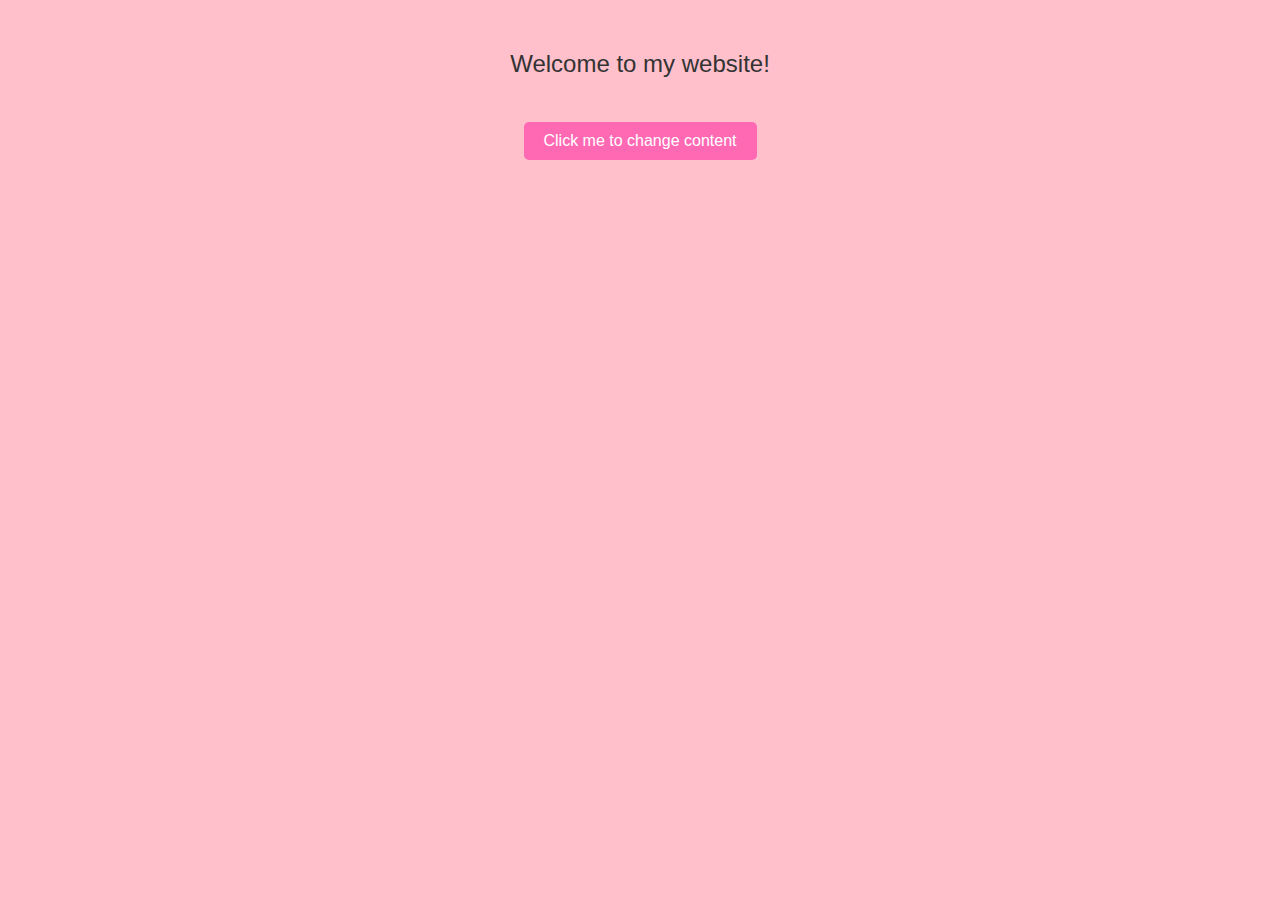
<file: lab4a/index.html>
<!DOCTYPE html>
<html lang="en">
<head>
    <meta charset="UTF-8">
    <meta name="viewport" content="width=device-width, initial-scale=1.0">
    <title>Change Content Example</title>

    
    <link rel="stylesheet" href="styles.css">

    <script>
        // JavaScript function to change the content of the paragraph
        function changeContent() {
            // Selects the <p> element inside the div with id="myElement"
            document.querySelector("#myElement p").textContent = "Hello there!";
        }
    </script>
</head>
<body>

<div id="myElement">
    <p>Welcome to my website!</p>
</div>


<button onclick="changeContent()">Click me to change content</button>

</body>
</html>
</file>
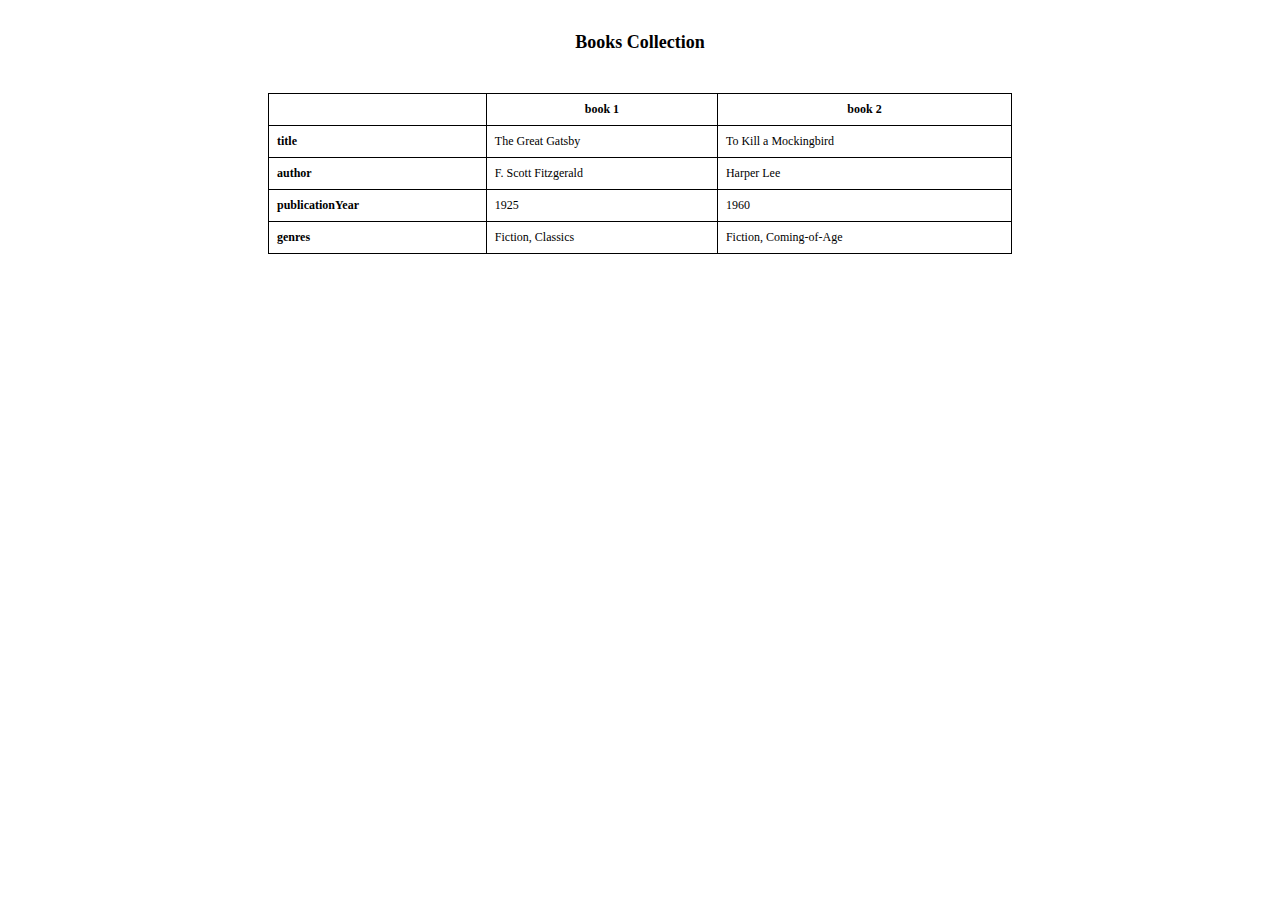
<file: lab4b/index.html>
<!DOCTYPE html>
<html lang="en">
<head>
    <meta charset="UTF-8">
    <meta name="viewport" content="width=device-width, initial-scale=1.0">
    <title>Books Collection</title>
    <link rel="stylesheet" href="styles.css">
</head>
<body>
    <h1>Books Collection</h1>
    <table id="booksTable">
        <thead>
            <tr>
                <th></th> 
                <th>Book 1</th>
                <th>Book 2</th>
            </tr>
        </thead>
        <tbody>
           
        </tbody>
    </table>

    <script>
        // Fetch data from the JSON file and populate table
        fetch('books.json')
            .then(response => response.json())
            .then(data => {
                const tableBody = document.getElementById('booksTable').querySelector('tbody');
                
                // Define the attributes to display
                const attributes = ["title", "author", "publicationYear", "genres"];
                
                // Create rows for each attribute (title, author, publicationYear, genres)
                attributes.forEach(attribute => {
                    const row = document.createElement('tr');

                    // Add the attribute name as the first cell in the row
                    const attributeCell = document.createElement('td');
                    attributeCell.textContent = attribute;
                    attributeCell.style.fontWeight = "bold";
                    row.appendChild(attributeCell);

                    // Add each book's attribute value in the following cells
                    data.books.forEach(book => {
                        const valueCell = document.createElement('td');
                        
                        if (attribute === "genres") {
                            valueCell.textContent = book[attribute].join(", "); // Join genres with a comma
                        } else {
                            valueCell.textContent = book[attribute];
                        }
                        
                        row.appendChild(valueCell);
                    });

                    tableBody.appendChild(row);
                });
            })
            .catch(error => console.error('Error loading JSON:', error));
    </script>
</body>
</html>
</file>
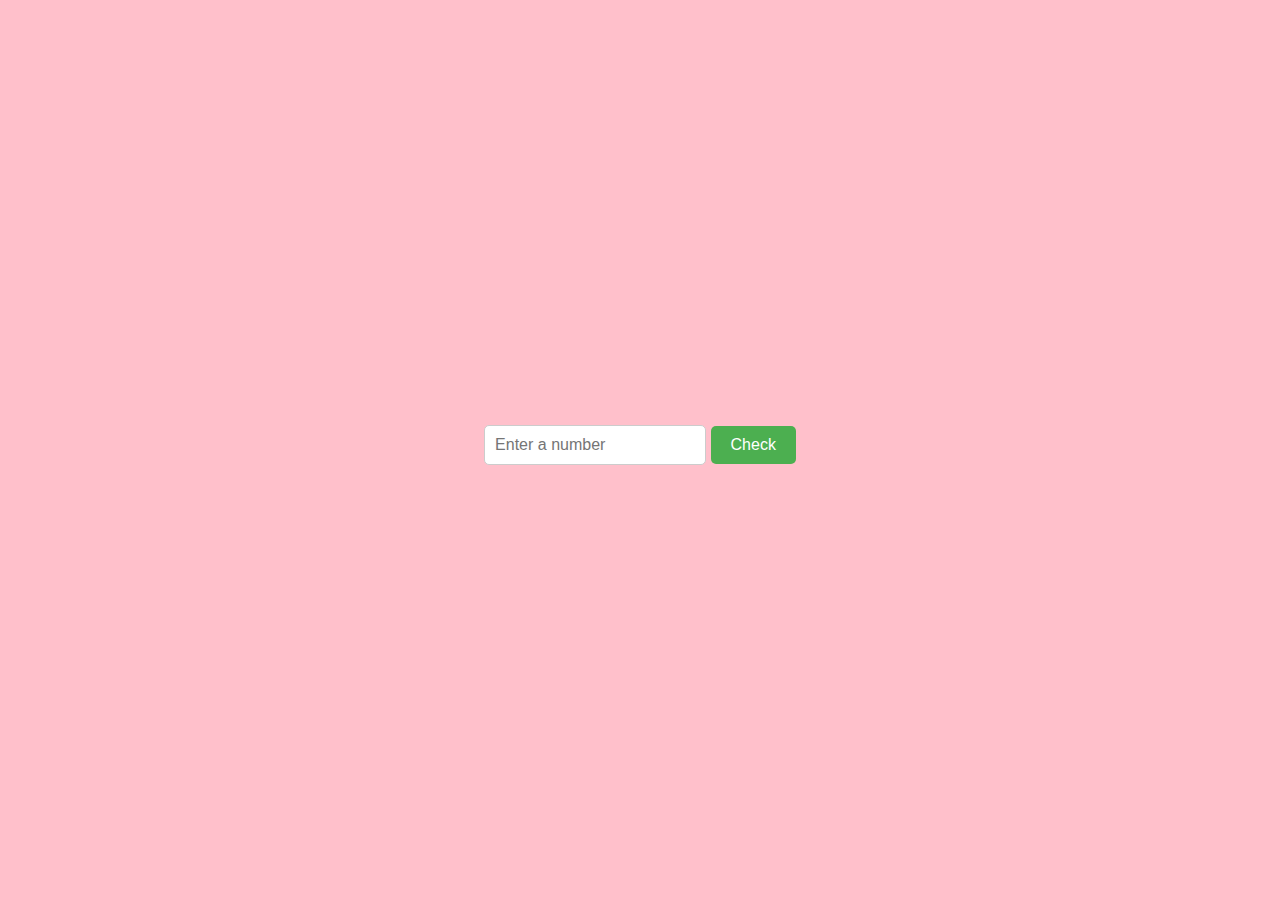
<file: lab4a/lab4a2/index.html>
<!DOCTYPE html>
<html lang="en">
<head>
    <meta charset="UTF-8">
    <meta name="viewport" content="width=device-width, initial-scale=1.0">
    <title>Number Check</title>
    <link rel="stylesheet" href="styles.css">
    <script>
        function checkInput() {
            // Get the input value
            const input = document.getElementById("userInput").value;

            // Check if the input is a number
            if (isNaN(input) || input.trim() === "") {
                alert("Please insert a number!");
            } else {
                // Convert input to a number
                const number = Number(input);

                // Check if the number is lower or higher than 10
                if (number < 10) {
                    alert("The number is lower than 10");
                } else {
                    alert("The number is higher than 10");
                }
            }
        }
    </script>
</head>
<body>
    <div class="container">
        <input type="text" id="userInput" placeholder="Enter a number">
        <button onclick="checkInput()">Check</button>
    </div>
</body>
</html>
</file>
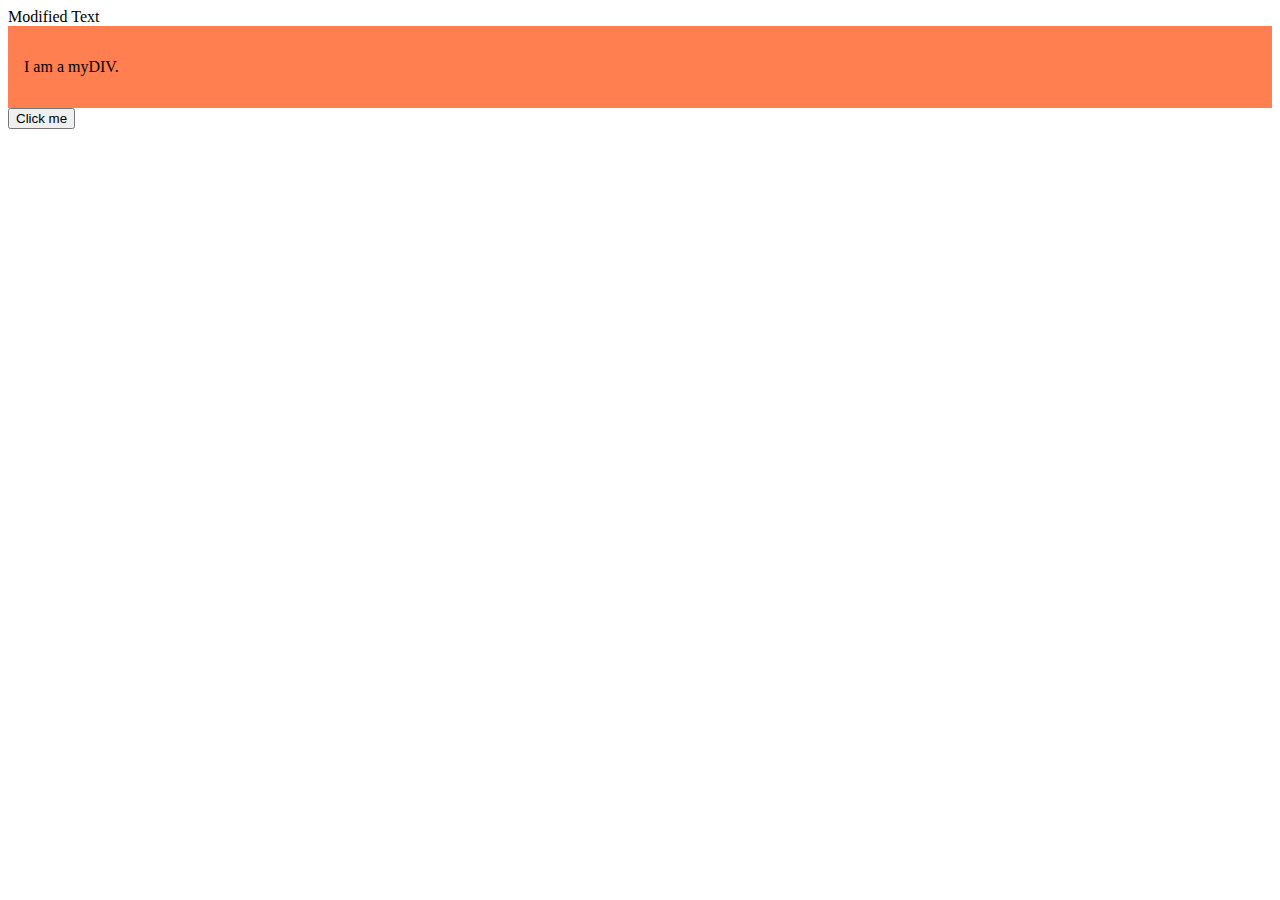
<file: lab4b/lab4b3/index.html>
<!DOCTYPE html>
<html>
<head>
    <title>jQuery DOM Operations</title>
    <script src="https://ajax.googleapis.com/ajax/libs/jquery/3.7.1/jquery.min.js"></script>
    <style>
        .myStyle {
            background-color: coral;
            padding: 16px;
        }
    </style>
</head>
<body>
    <div id="myElement">Original Text</div>

    <div id="myDIV">
        <p>I am a myDIV.</p>
    </div>

    <button id="myButton">Click me</button>

    <script>
        // a
        // JavaScript: var element = document.getElementById("myElement");
        // JavaScript: element.textContent = "Modified Text";
        // jQuery equivalent of a
        $("#myElement").text("Modified Text");

        // b
        // JavaScript: var paragraph = document.querySelector("#myDIV");
        // JavaScript: paragraph.classList.add("myStyle");
        // jQuery equivalent of b
        $("#myDIV").addClass("myStyle");

        // c
        // JavaScript: var button = document.getElementById("myButton");
        // JavaScript: button.addEventListener("click", function() {
        //   alert("Button clicked!");
        // });
        // jQuery equivalent of c
        $("#myButton").on("click", function() {
            alert("Button clicked!");
        });
    </script>
</body>
</html>
</file>
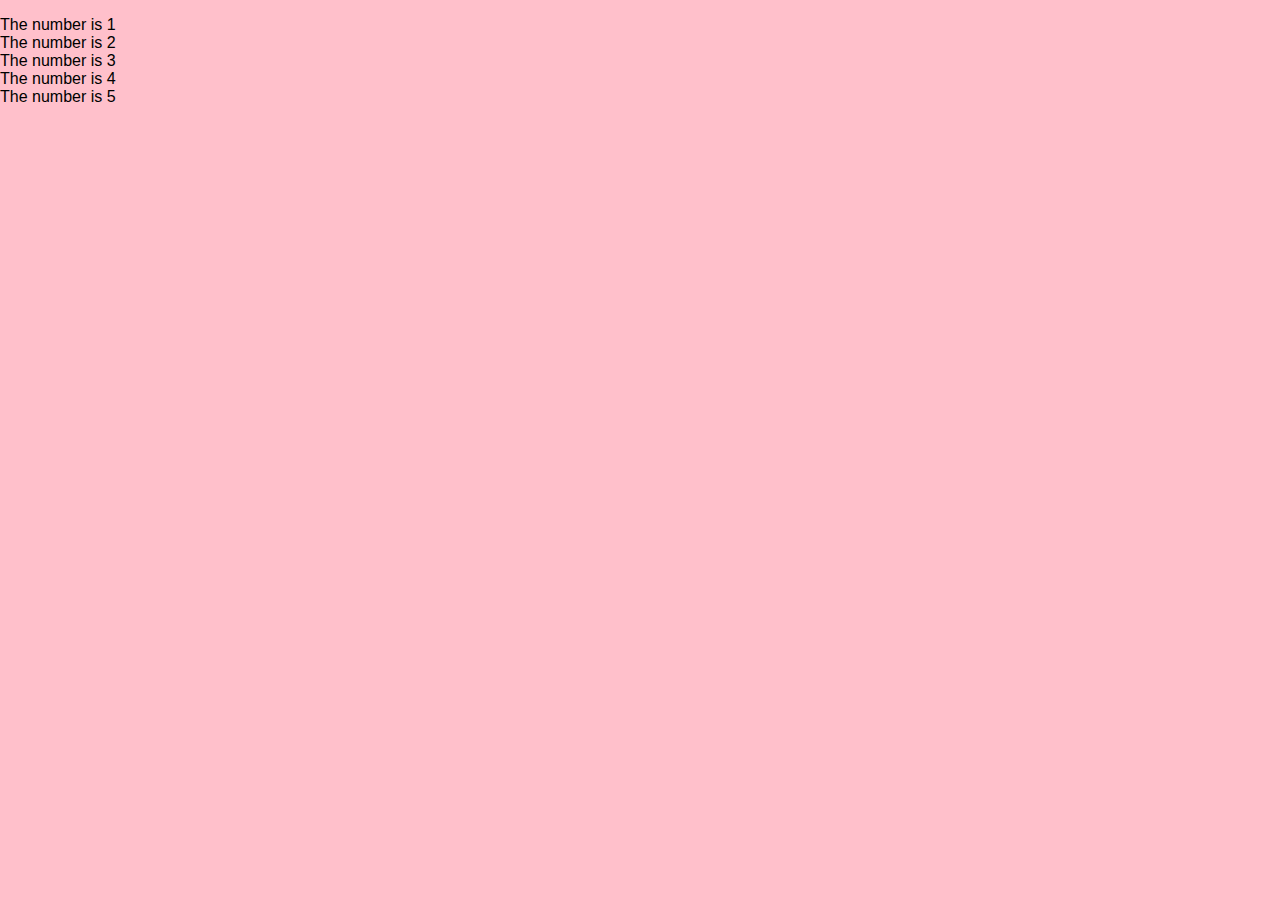
<file: lab4a/lab4a2/lab4a3/index.html>
<!DOCTYPE html>
<html lang="en">
<head>
  <meta charset="UTF-8">
  <meta name="viewport" content="width=device-width, initial-scale=1.0">
  <title>Number List</title>
  <link rel="stylesheet" href="styles.css">
  
</head>
<body>

<p id="demo"></p>

<script>
  let text = "";
  for (let i = 1; i <= 5; i++) { // Loop from 1 to 5
    text += "The number is " + i + "<br>"; // Concatenate the message with line breaks
  }
  document.getElementById("demo").innerHTML = text;
</script>

</body>
</html>
</file>
<file: lab4a/styles.css>
body {
    background-color: pink; 
    font-family: Arial, sans-serif; 
    text-align: center; 
}

#myElement {
    margin-top: 50px;
    font-size: 24px;
    color: #333; 
}

button {
    margin-top: 20px;
    padding: 10px 20px;
    font-size: 16px;
    background-color: #ff69b4; 
    color: white;
    border: none;
    border-radius: 5px;
    cursor: pointer;
}

button:hover {
    background-color: #ff1493; 
}
</file>
<file: lab4b/styles.css>
body {
    font-family: "Times New Roman", Times, serif;
    display: flex;
    flex-direction: column;
    align-items: center;
    margin: 0;
    padding: 20px;
}

h1 {
    font-size: 18px;
    font-weight: bold;
    margin-bottom: 20px;
}

table {
    width: 60%; 
    border-collapse: collapse;
    font-size: 12px;
    margin-top: 20px;
    text-align: left;
}

th, td {
    border: 1px solid black;
    padding: 8px;
}

th {
    font-weight: bold;
    font-size: 12px;
    text-align: center;
}

td:first-child {
    font-weight: bold;
    text-align: left;
}

td:nth-child(4) {
    font-style: italic;
}

th {
    text-transform: lowercase;
}
</file>
<file: lab4a/lab4a2/styles.css>
body {
    background-color: pink;
    display: flex;
    justify-content: center;
    align-items: center;
    height: 100vh;
    margin: 0;
    font-family: Arial, sans-serif;
}

/* Style the container */
.container {
    text-align: center;
}

/* Style the input */
input[type="text"] {
    padding: 10px;
    font-size: 16px;
    margin-bottom: 10px;
    border: 1px solid #ccc;
    border-radius: 5px;
    width: 200px;
}

/* Style the button */
button {
    padding: 10px 20px;
    font-size: 16px;
    background-color: #4CAF50;
    color: white;
    border: none;
    border-radius: 5px;
    cursor: pointer;
}

/* Button hover effect */
button:hover {
    background-color: #45a049;
}
</file>
<file: lab4a/lab4a2/lab4a3/styles.css>
body {
    background-color: pink;
    display: flex;
    justify-content:left;
    height: 100vh;
    margin: 0;
    font-family: Arial, sans-serif;
}
#demo {
    color: rgb(0, 0, 0);
    font-family: Arial, sans-serif;
  }
</file>
